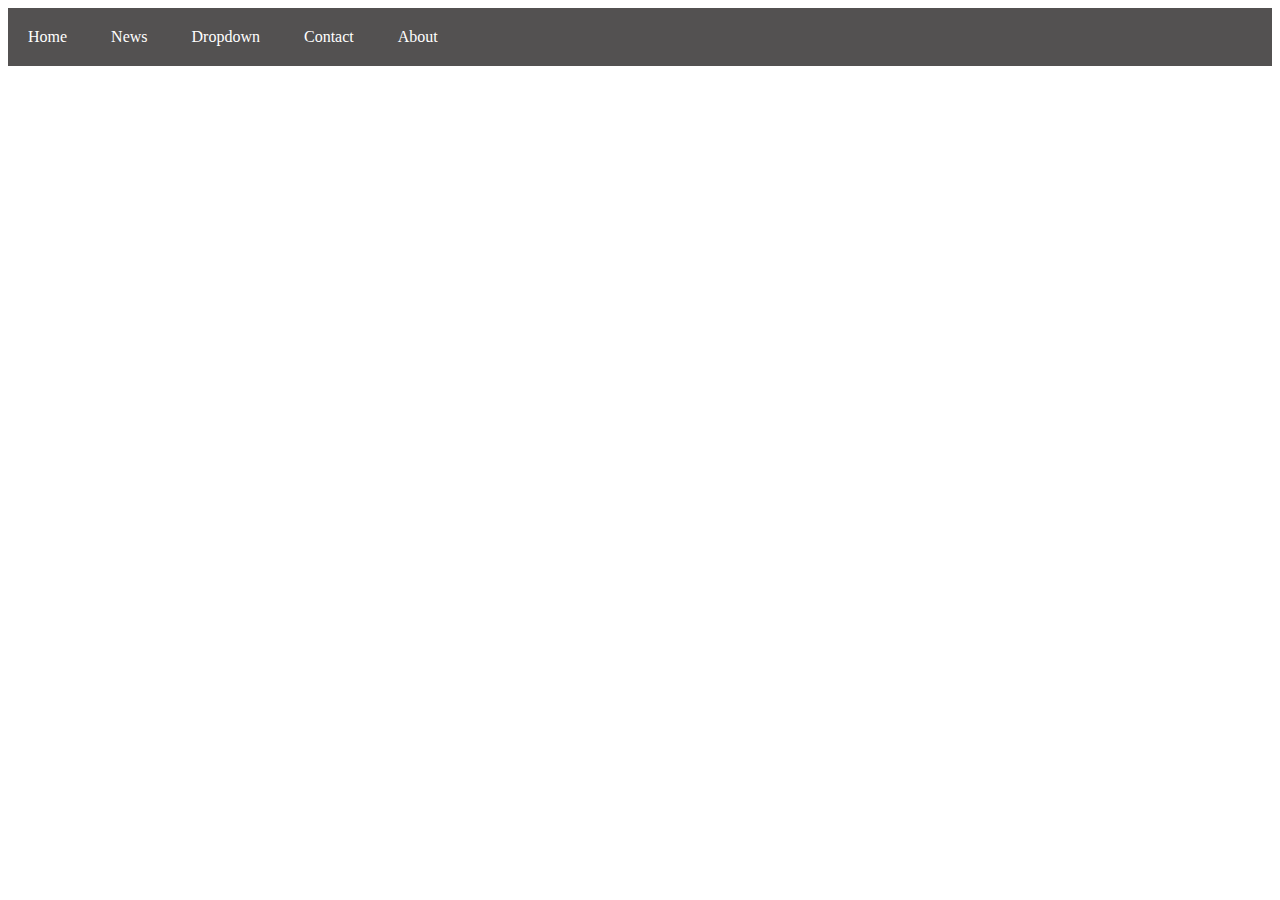
<file: index.html>
<!DOCTYPE html>
<html lang="en">
<head>
    <meta charset="UTF-8">
    <meta http-equiv="X-UA-Compatible" content="IE=edge">
    <meta name="viewport" content="width=device-width, initial-scale=1.0">
    <title>navbar</title>
    <link rel="stylesheet" href="./style.css">
</head>
<body>
    <div class="nav-bar">
        <span>Home</span>
        <span>News</span>
        <span class="drop">Dropdown</span>
      <div class="list">
        <p>Link1</p>
        <p>Link2</p>
        <p>Link3</p>
    </div>
        <span>Contact</span>
        <span>About</span>
    </div>
</body>
</html>
</file>
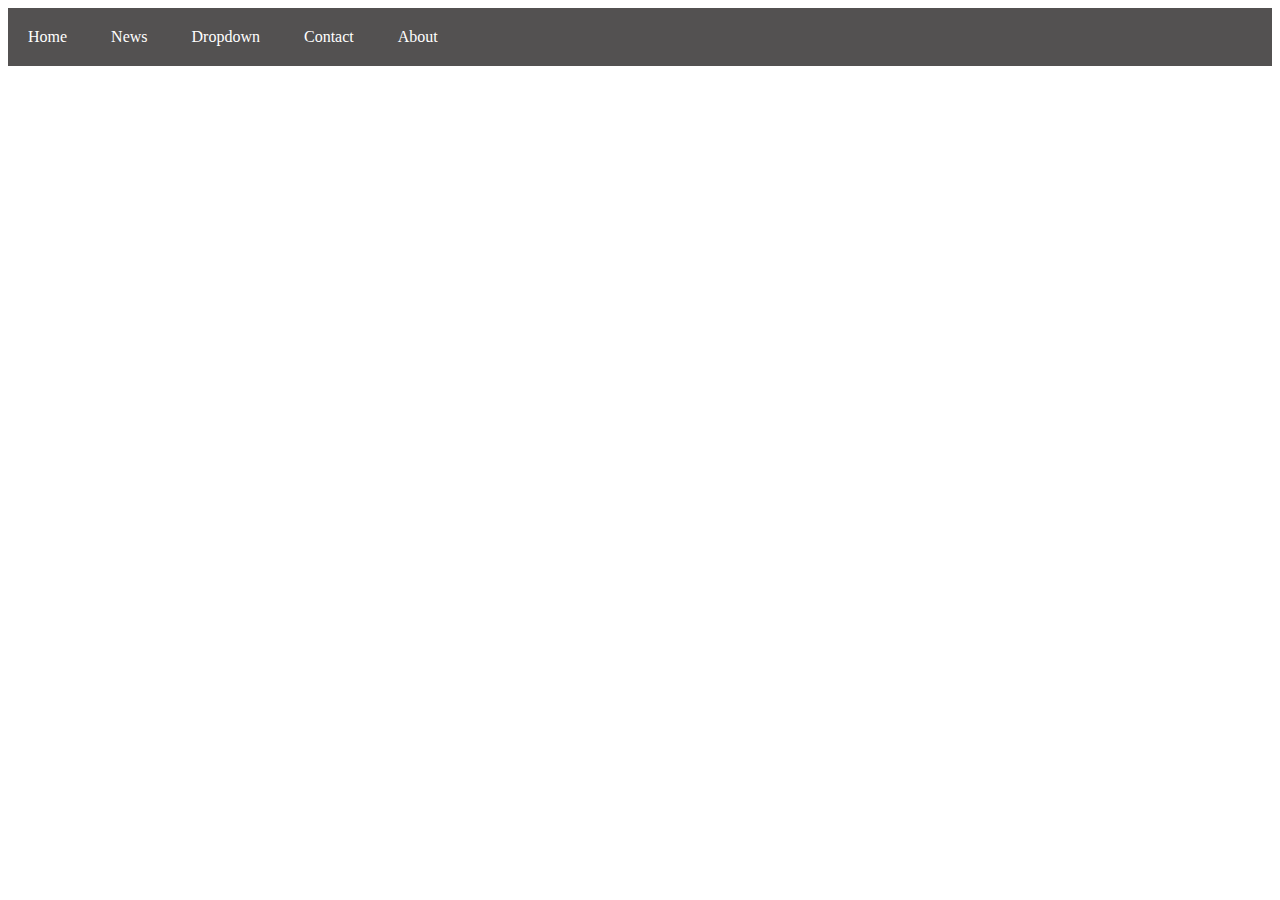
<file: index3.html>
<!DOCTYPE html>
<html lang="en">
<head>
    <meta charset="UTF-8">
    <meta http-equiv="X-UA-Compatible" content="IE=edge">
    <meta name="viewport" content="width=device-width, initial-scale=1.0">
    <title>navbar</title>
    <link rel="stylesheet" href="./style3.css">
</head>
<body>
    <div class="nav-bar">
        <span>Home</span>
        <span>News</span>
        <span class="drop">Dropdown</span>
      <div class="list">
        <p>Link1</p>
        <p>Link2</p>
        <p>Link3</p>
    </div>
        <span>Contact</span>
        <span>About</span>
    </div>
</body>
</html>
</file>
<file: style.css>
.nav-bar{
    background-color: rgb(83, 81, 81);
    color:white;
    padding:20px 0px;
}
span{
   padding:20px;
   cursor: pointer;
}
span:hover{
    background-color: black;
}
.list{
    display: block;
    display: flex;
    flex-direction: column;
    flex-wrap: wrap;
    display: none;
    position: absolute;
    top:65px;
    left:171px;
    width:109px;
    justify-content: center;
    align-items: center;
    align-content: center;
    background-color: black;
}
.list p{
    padding:20px;
}
.drop:hover+.list{
     display: inline-block;
}
</file>
<file: style3.css>
.nav-bar{
    background-color: rgb(83, 81, 81);
    color:white;
    padding:20px 0px;
}
span{
   padding:20px;
   cursor: pointer;
}
span:hover{
    background-color: black;
}
.list{
    display: block;
    display: flex;
    flex-direction: column;
    flex-wrap: wrap;
    display: none;
    position: absolute;
    top:65px;
    left:171px;
    width:109px;
    justify-content: center;
    align-items: center;
    align-content: center;
    background-color: black;
}
.list p{
    padding:20px;
}
.drop:hover+.list{
     display: inline-block;
}
</file>
